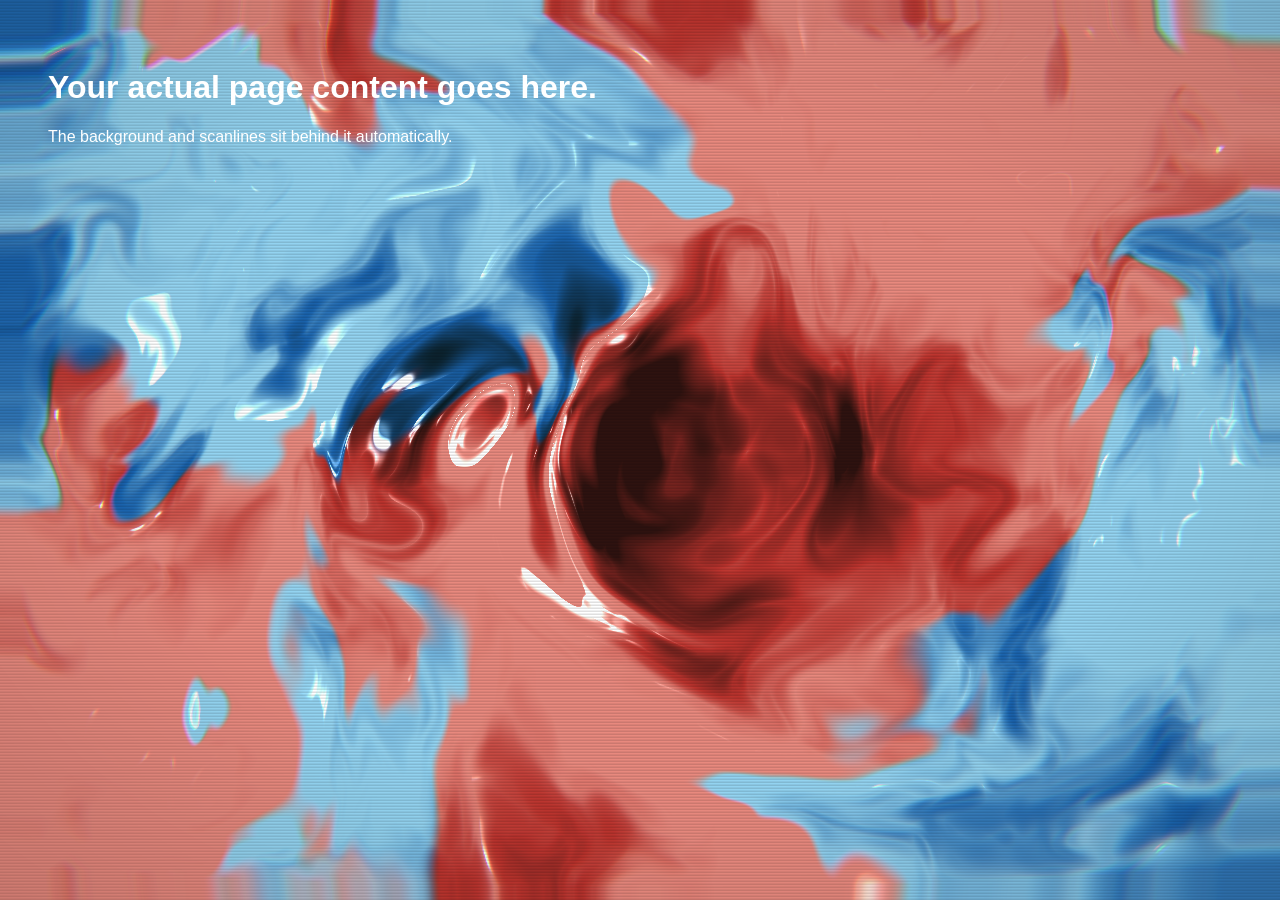
<file: assets/background/example-usage.html>
<!DOCTYPE html>
<html lang="en">
<head>
<meta charset="UTF-8">
<title>SwirlBackground — usage example</title>
<style>
  html, body { margin: 0; height: 100%; }

  /* the container just needs a size — full page here, but it works
     just as well confined to a hero section, a card, anything */
  #swirl-bg {
    position: fixed;
    inset: 0;
    z-index: 0;
  }

  /* your real content sits above it with a higher z-index */
  .content {
    position: relative;
    z-index: 2;
    color: #fff;
    padding: 48px;
    font-family: sans-serif;
  }

  /* optional CRT scanlines — pure CSS, no JS, independent of the canvas.
     sits between the background (z-index 0) and your content (z-index 2) */
  .crt {
    position: fixed; inset: 0; z-index: 1; pointer-events: none;
    background:
      repeating-linear-gradient(
        to bottom,
        rgba(0,0,0,0) 0px, rgba(0,0,0,0) 1px,
        rgba(0,0,0,0.35) 2px, rgba(0,0,0,0.35) 3px
      ),
      radial-gradient(ellipse at center, rgba(0,0,0,0) 55%, rgba(0,0,0,0.55) 130%);
    mix-blend-mode: multiply;
    opacity: 0.35;
  }
</style>
</head>
<body>

<div id="swirl-bg"></div>
<div class="crt"></div>

<div class="content">
  <h1>Your actual page content goes here.</h1>
  <p>The background and scanlines sit behind it automatically.</p>
</div>

<script src="swirl-background.js"></script>
<script>
  // no options needed — this already uses your tuned defaults
  const bg = new SwirlBackground({ container: '#swirl-bg' });

  // to override anything later, e.g. after your colour tweaks:
  // const bg = new SwirlBackground({
  //   container: '#swirl-bg',
  //   colours: { redMid: '#c23b32', blueMid: '#1a5fae' }
  // });
</script>

</body>
</html>
</file>
